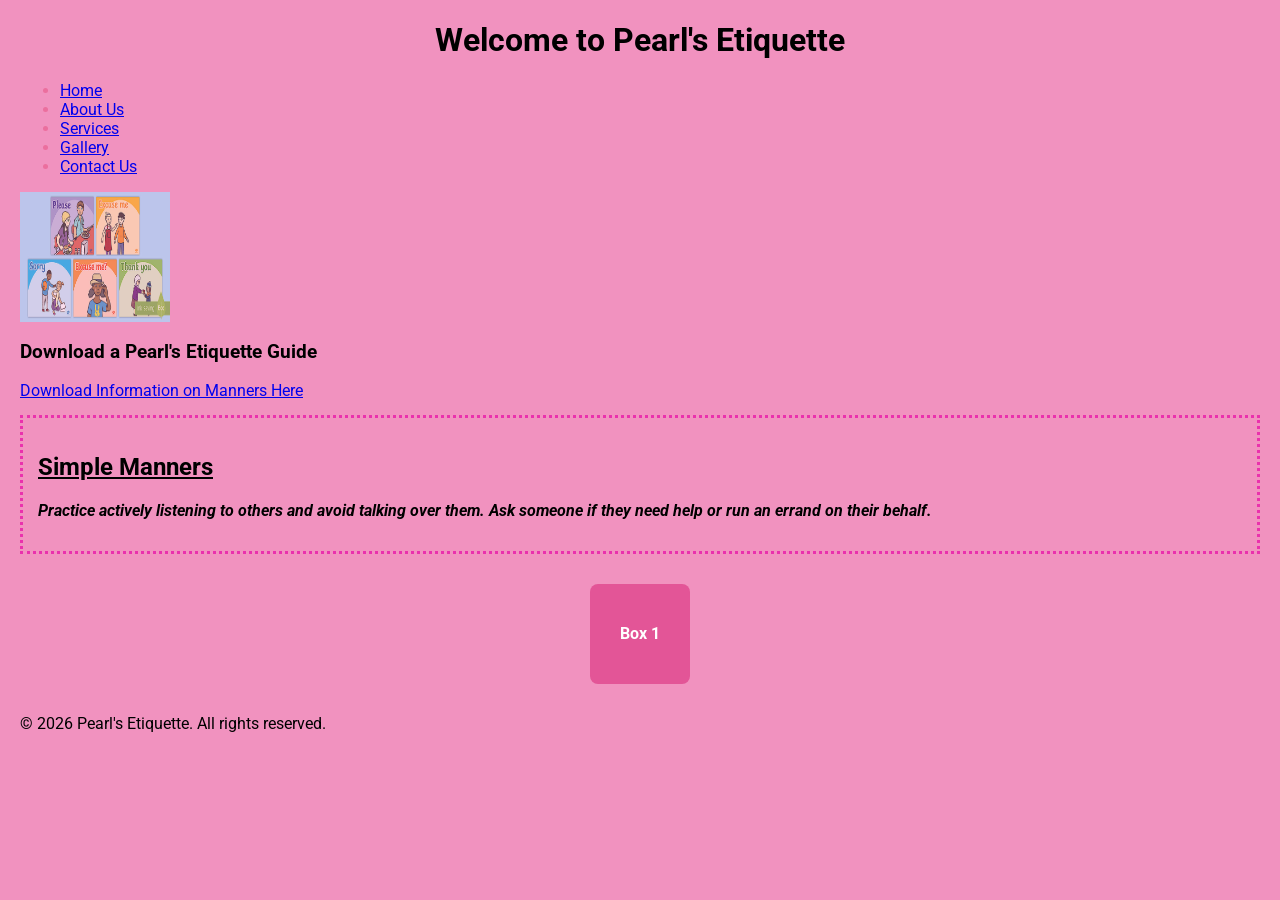
<file: index.html>
<!DOCTYPE html>
<html lang="en">
<head>
    <meta charset="UTF-8">
    <meta name="viewport" content="width=device-width, initial-scale=1.0">
    <title>Little Etiquette</title>
    <link href="https://fonts.googleapis.com/css2?family=Roboto:wght@400;700&display=swap" rel="stylesheet">
    <link rel="stylesheet" href="style.css">
</head>
<body>

    <h1 id="breaking-heading">Welcome to Pearl's Etiquette</h1>

    <ul style="color: rgb(235, 111, 158);">
        <li><a href="index.html">Home</a></li>
        <li><a href="about.html">About Us</a></li>
        <li><a href="services.html">Services</a></li>
        <li><a href="gallery.html">Gallery</a></li>
        <li><a href="contact.html">Contact Us</a></li>
    </ul>

    <img src="Images/good-manners.images.jpeg" alt="Good manners icon" class="styled-image" width="150" height="130">

    <h3>Download a Pearl's Etiquette Guide</h3>
    <a href="info.pdf" download>Download Information on Manners Here</a>

    <div class="bottom-section">
        <h2>Simple Manners</h2>
        <p class="simple-manners">
            <strong><em>Practice actively listening to others and avoid talking over them. Ask someone if they need help or run an errand on their behalf.</em></strong>
        </p>
    </div>   

    <!-- Animated Box -->
    <div class="box">
        Box 1
    </div>

    <footer>
        <p>&copy; 2026 Pearl's Etiquette. All rights reserved.</p>
    </footer>

</body>
</html>
</file>
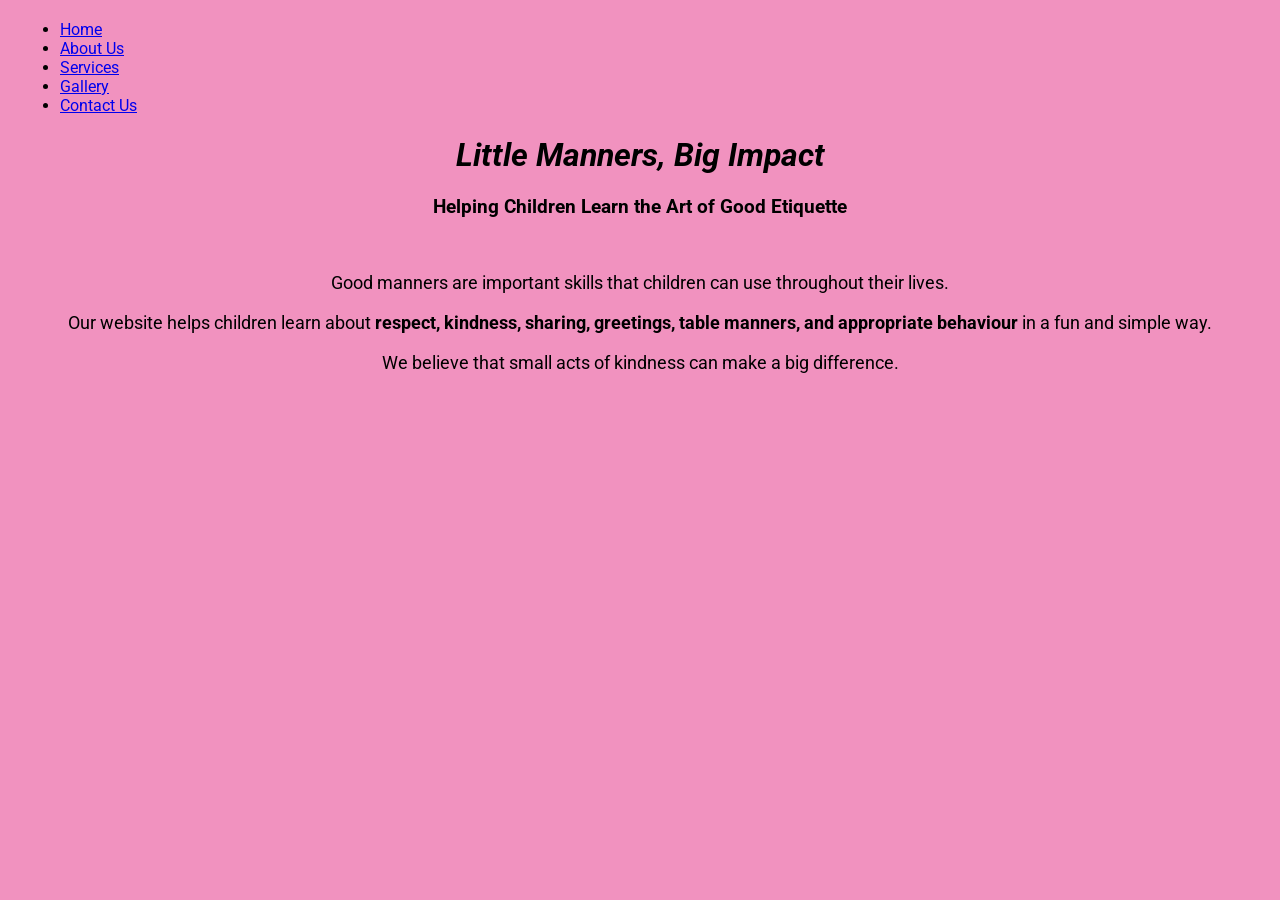
<file: about.html>
<!DOCTYPE html>
<html lang="en">
<head>
    <meta charset="UTF-8">
    <meta name="viewport" content="width=device-width, initial-scale=1.0">
    <title>About Us - Little Manners</title>
    <link href="https://fonts.googleapis.com/css2?family=Roboto:wght@400;700&display=swap" rel="stylesheet">
    <link rel="stylesheet" href="style.css">
</head>
<body>

    <nav>
        <ul class="nav-menu">
            <li><a href="index.html">Home</a></li>
            <li><a href="about.html">About Us</a></li>
            <li><a href="services.html">Services</a></li>
            <li><a href="gallery.html">Gallery</a></li>
            <li><a href="contact.html">Contact Us</a></li>
        </ul>
    </nav>

    <div class="container">
        <h1><em>Little Manners, Big Impact</em></h1>
        <h3 style="text-align: center;">Helping Children Learn the Art of Good Etiquette</h3>
        
        <br>
        <p style="text-align: center; font-size: 1.1rem;">
            Good manners are important skills that children can use throughout their lives.<br><br>
            Our website helps children learn about <strong>respect, kindness, sharing, greetings, table manners, and appropriate behaviour</strong> in a fun and simple way.<br><br> 
            We believe that small acts of kindness can make a big difference.
        </p>
    </div>

</body>
</html>
</file>
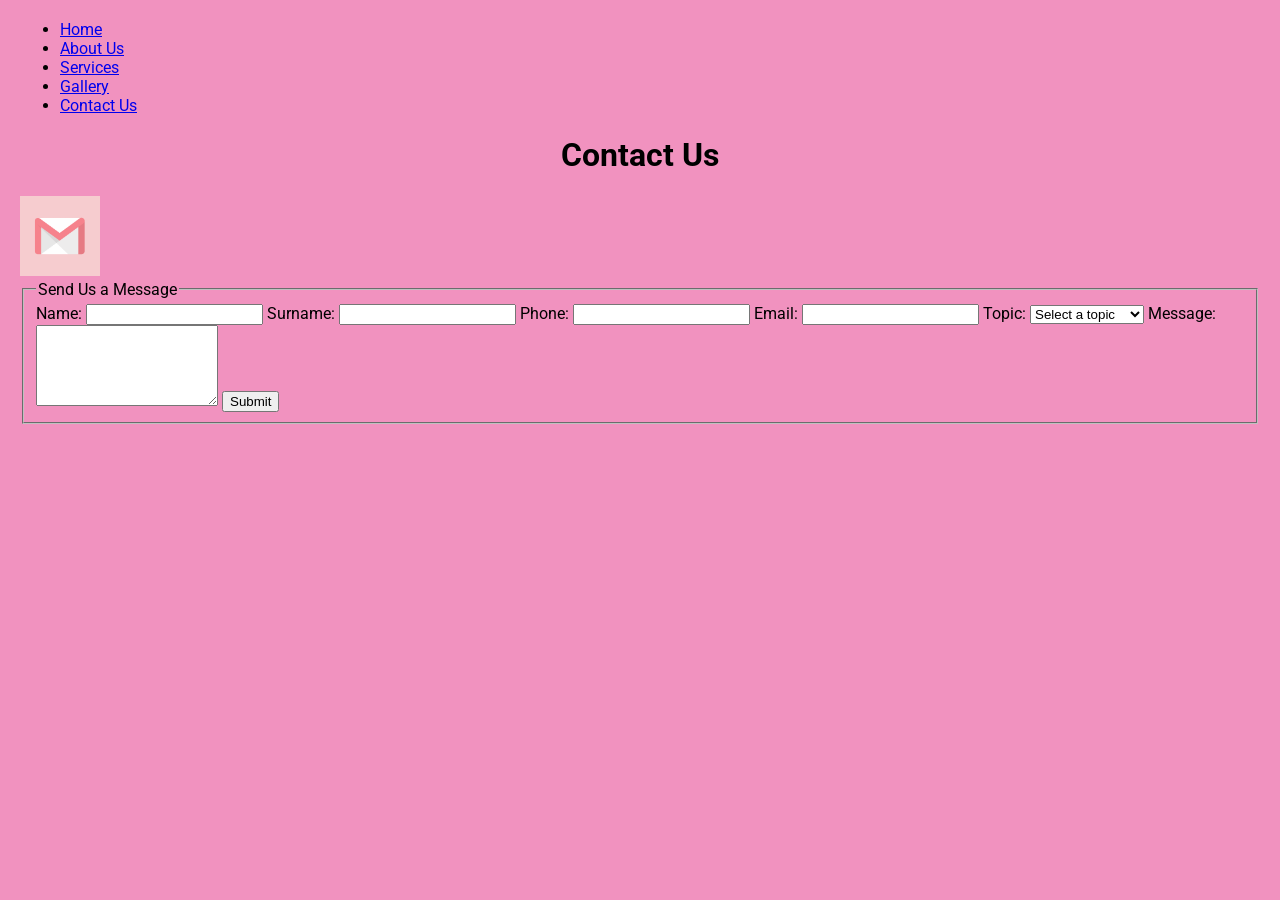
<file: contact.html>
<!DOCTYPE html>
<html lang="en">
<head>
    <meta charset="UTF-8">
    <meta name="viewport" content="width=device-width, initial-scale=1.0">
    <title>Contact Us - Little Manners</title>
    <link href="https://fonts.googleapis.com/css2?family=Roboto:wght@400;700&display=swap" rel="stylesheet">
    <link rel="stylesheet" href="style.css">
</head>
<body>

    <nav>
        <ul class="nav-menu">
            <li><a href="index.html">Home</a></li>
            <li><a href="AboutUs.html">About Us</a></li>
            <li><a href="Services.html">Services</a></li>
            <li><a href="Gallery.html">Gallery</a></li>
            <li><a href="ContactUs.html">Contact Us</a></li>
        </ul>
    </nav>

    <div class="container">
        <h1>Contact Us</h1>
        
        <div class="center-content">
            <a href="mailto:kelsia20giovetty@gmail.com">
                <img src="Images/email-icon.image.png" alt="Email Us" width="80" height="80">
            </a>
        </div>

        <form name="contact" id="contact" method="post" action="/submit" autocomplete="on">
            <fieldset>
                <legend>Send Us a Message</legend>
                
                <label for="name">Name:</label>
                <input type="text" name="name" id="name" required>

                <label for="surname">Surname:</label>
                <input type="text" name="surname" id="surname" required>

                <label for="phone">Phone:</label>
                <input type="tel" name="phone" id="phone" required>

                <label for="email">Email:</label>
                <input type="email" name="email" id="email" required>

                <label for="topic">Topic:</label>
                <select name="topic" id="topic" required>
                    <option value="">Select a topic</option>
                    <option value="general">General Inquiry</option>
                    <option value="support">Support</option>
                    <option value="feedback">Feedback</option>
                </select>

                <label for="message">Message:</label>
                <textarea name="message" id="message" rows="5" required></textarea>

                <input type="submit" value="Submit">
            </fieldset>
        </form>

        <iframe src="https://www.google.com/maps/embed?pb=!1m18!1m12!1m3!1d3308.767113307736!2d18.466956975524194!3d-33.972824873187086!2m3!1f0!2f0!3f0!3m2!1i1024!2i768!4f13.1!3m3!1m2!1s0x1dcc5d1dd01d9e8d%3A0xaad0cc66371c04ac!2sEmeris%20-%20Cape%20Town%20Newlands%20Campus!5e0!3m2!1sfr!2sza!4v1788348808839!5m2!1sfr!2sza" height="350" style="border:0;" allowfullscreen="" loading="lazy" referrerpolicy="strict-origin-when-cross-origin"></iframe>
    </div>

</body>
</html>
</file>
<file: style.css>
:root {
    /* Define primary CSS variables */
    --main-bg: rgb(241, 146, 191);
    --box-bg-start: rgb(227, 85, 151);
    --box-bg-end: rgb(255, 192, 203);
    --box-glow: rgba(234, 49, 173, 0.6);
}

/* 1. Changing the overall background color using CSS Variables */
body {
    overflow: auto;
    font-family: 'Roboto', sans-serif;
    background-color: var(--main-bg); /* Using the variable here */
    margin: 20px;
}


/* General Typography & Structure */
h1 {
    text-align: center;
}

h2 {
    text-decoration: underline;
}

.styled-image {
    opacity: 0.7;
    display: block;
    margin-bottom: 10px;
}

.bottom-section {
    border: 3px dotted rgb(234, 49, 173);
    padding: 15px;
    margin-top: 15px;
}

/* 2. Animated Box Component */
.box {
    /* Initial setup using variables */
    background-color: var(--box-bg-start);
    width: 100px;
    height: 100px;
    margin: 30px auto;
    text-align: center;
    line-height: 100px;
    color: white;
    font-weight: bold;
    border-radius: 8px;

    /* Attach the keyframe animation */
    animation: pulseAndChange 3s infinite alternate ease-in-out;
}

/* 3. Keyframe Animation using CSS Variables */
@keyframes pulseAndChange {
    0% {
        background-color: var(--box-bg-start);
        transform: scale(1) rotate(0deg);
        box-shadow: 0 0 0px var(--box-glow);
    }
    50% {
        /* Smoothly shifts color and slightly expands */
        background-color: var(--main-bg);
        transform: scale(1.1) rotate(3deg);
    }
    100% {
        /* Changes color using another variable, scales up, and adds glow */
        background-color: var(--box-bg-end);
        transform: scale(1.2) rotate(-3deg);
        box-shadow: 0 0 15px var(--box-glow);
    }
}
</file>
